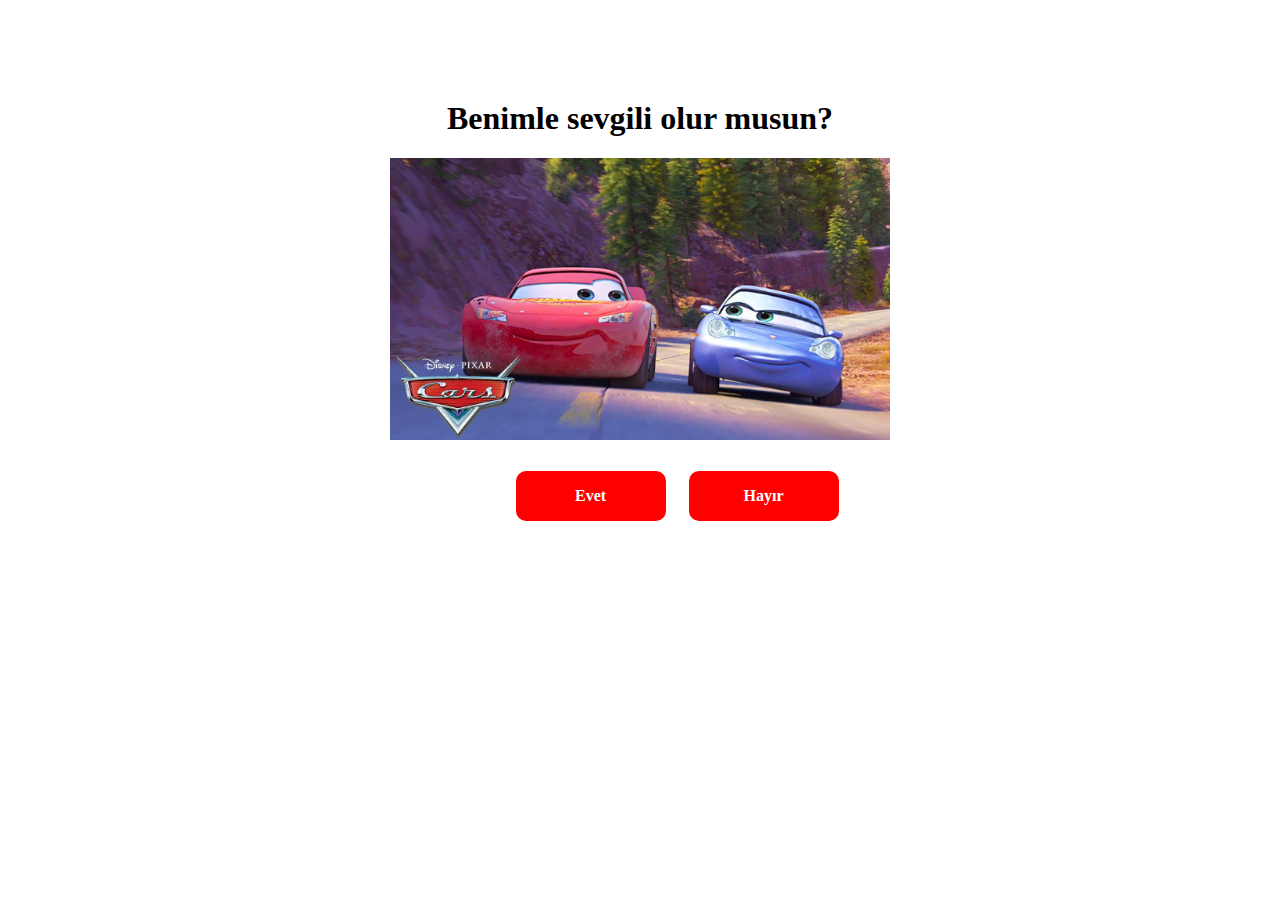
<file: index.html>
<!DOCTYPE html>
<html lang="tr">
  <head>
    <meta charset="UTF-8" />
    <link rel="stylesheet" href="./src/index.css" />
    <meta name="viewport" content="width=device-width, initial-scale=1.0" />
    <title>Benimle sevgili olur musun?</title>
  </head>
  <body>
    <div class="frame">
      <div align="center" style="margin-top: 100px">
        <h1>Benimle sevgili olur musun?</h1>
        <img src="./assets/maxresdefault.jpg" alt="" width="500px" />
      </div>
      <div id="buttons" class="buttons" style="display: flex">
        <a href="./saidyes" style="text-decoration: none; color: white">
          <div id="button1" class="box">
            <p>Evet</p>
          </div>
        </a>
        <div
          id="button2"  
          class="box"
          onmouseover="moveButton()"
          style="margin-left: 175px"
        >
          <p>Hayır</p>
        </div>
      </div>
    </div>

    <script src="./src/index.js"></script>
  </body>
</html>
</file>
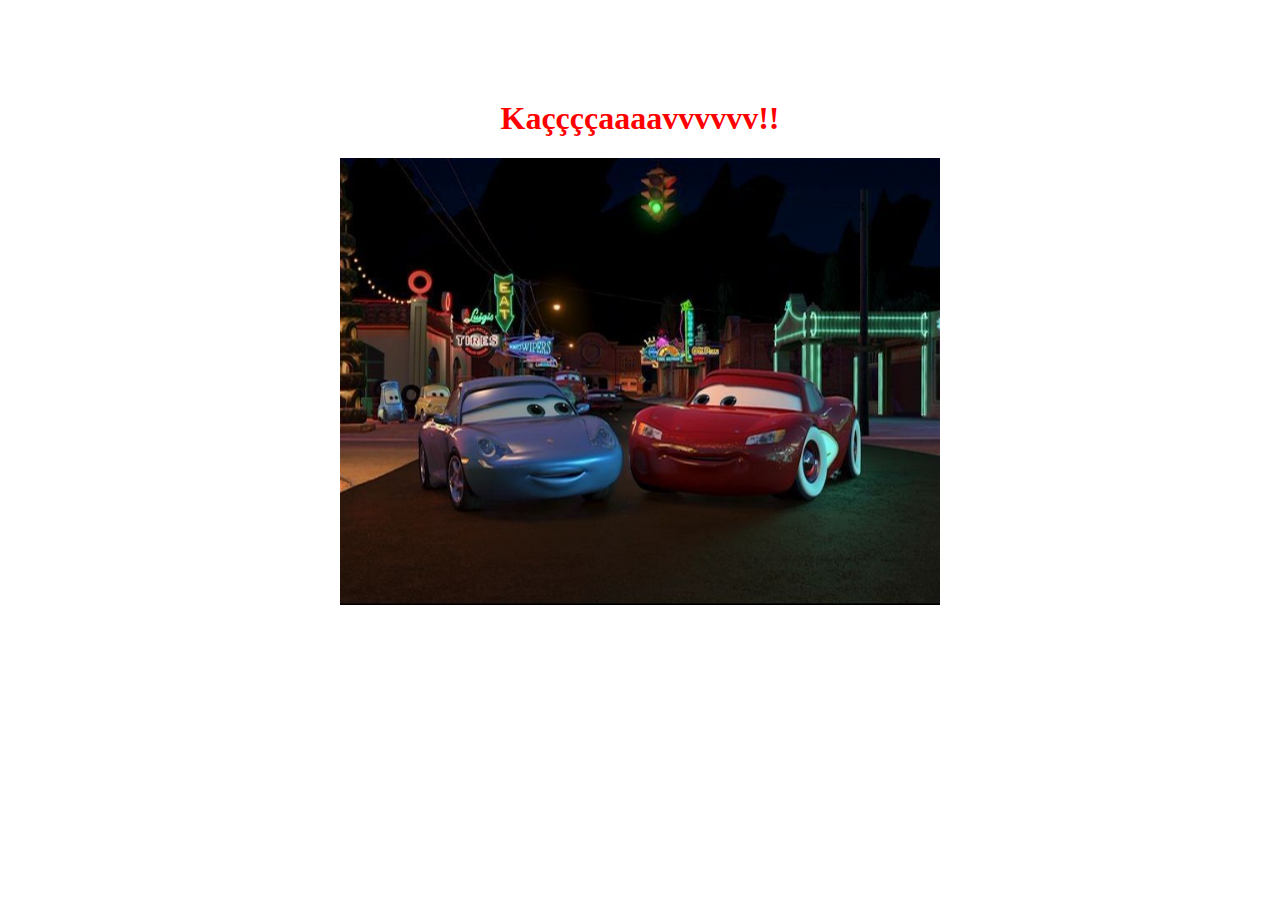
<file: saidyes/index.html>
<!DOCTYPE html>
<html lang="tr">
  <head>
    <meta charset="UTF-8" />
    <meta name="viewport" content="width=device-width, initial-scale=1.0" />
    <title>Kaççççaaaavvvvvv!!</title>
  </head>
  <body>
    <div align="center" style="margin-top: 100px">
      <h1 style="font-weight: bold; color: red">Kaççççaaaavvvvvv!!</h1>
      <img src="../assets/a271828c340d9b7ffc6948d5b423e20e.jpg" alt="" width="600px" />
    </div>
  </body>
</html>
</file>
<file: src/index.css>
.box {
    width: 150px;
    height: 50px;
    margin: 2px;
    background-color: red;
    border-radius: 10px;
    text-align: center;
    color: white;
    font-weight: bold;
    position: absolute;
  }

  #button2 {
    z-index: 1;
  }

  .buttons {
    position: relative;
    margin-left: 40%;
    margin-top: 2%;
  }
</file>
